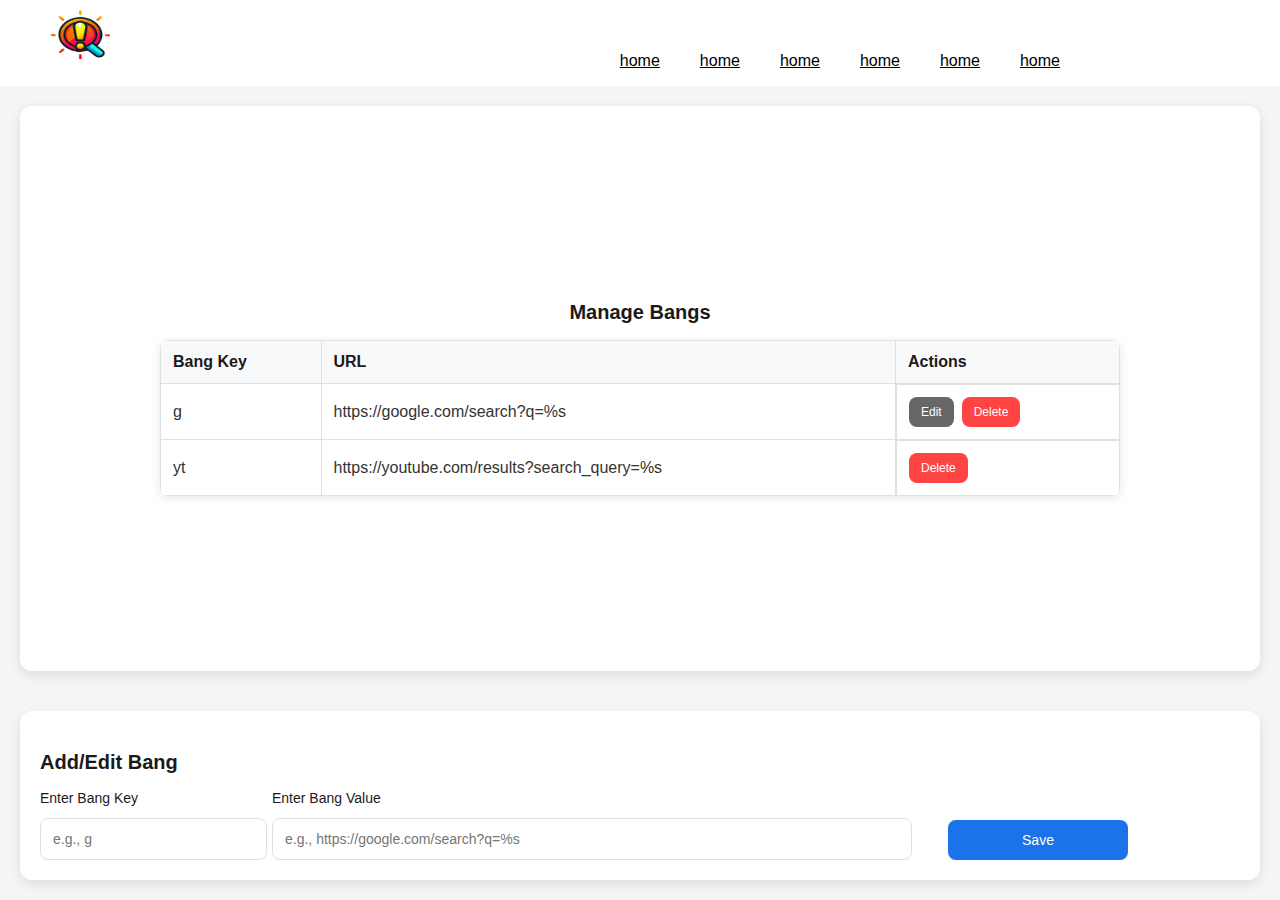
<file: chrome/index.html>
<!doctype html>
<html lang="en">
    <head>
        <title>Edit Bangs</title>
        <link rel="stylesheet" href="./index.css" />
    </head>
    <body>
        <nav class="nav">
            <div class="logo">
                <img src="./public/icon.png" width="100px" height="80px" />
            </div>
            <ul class="nav-links">
                <li><a href="#">home</a></li>
                <li><a href="#">home</a></li>
                <li><a href="#">home</a></li>
                <li><a href="#">home</a></li>
                <li><a href="#">home</a></li>
                <li><a href="#">home</a></li>
            </ul>
        </nav>

        <div id="tableContainer" class="table-container">
            <h3 id="manageBangsTitle">Manage Bangs</h3>
            <table id="bangsTable">
                <thead>
                    <tr id="tableHeaderRow">
                        <th id="bangKeyHeader">Bang Key</th>
                        <th id="urlHeader">URL</th>
                        <th id="actionsHeader">Actions</th>
                    </tr>
                </thead>
                <tbody>
                    <!-- Example rows (can be dynamically added) -->
                    <tr id="row1" class="bangRow">
                        <td id="bangKey1" class="bangKey">g</td>
                        <td id="bangUrl1" class="bangUrl">
                            https://google.com/search?q=%s
                        </td>
                        <td id="actions1" class="actions">
                            <button id="edit1" class="edit">Edit</button>
                            <button id="delete1" class="delete">Delete</button>
                        </td>
                    </tr>
                    <tr id="row2" class="bangRow">
                        <td id="bangKey2" class="bangKey">yt</td>
                        <td id="bangUrl2" class="bangUrl">
                            https://youtube.com/results?search_query=%s
                        </td>
                        <td id="actions2" class="actions">
                            <!-- <button id="edit2" class="edit">Edit</button> -->
                            <button id="delete2" class="delete">Delete</button>
                        </td>
                    </tr>
                    <!-- Add more rows as needed -->
                </tbody>
            </table>
        </div>

        <div id="editContainer" class="edit-container">
            <h3 id="addEditTitle">Add/Edit Bang</h3>
            <div id="banfields">
                <div id="bangKeyInputContainer">
                    <label id="bangKeyLabel" for="bangkey"
                        >Enter Bang Key</label
                    >
                    <input id="bangkey" type="text" placeholder="e.g., g" />
                </div>
                <div id="bangValueInputContainer">
                    <label id="bangValueLabel" for="bangvalue"
                        >Enter Bang Value</label
                    >
                    <input
                        id="bangvalue"
                        type="text"
                        placeholder="e.g., https://google.com/search?q=%s"
                    />
                </div>
                <div class="button-container">
                    <label id="bangValueLabel" for="bangvalue"></label>
                    <button id="saveBang">Save</button>
                </div>
            </div>
        </div>

        <script src="popup.js"></script>
    </body>
</html>
</file>
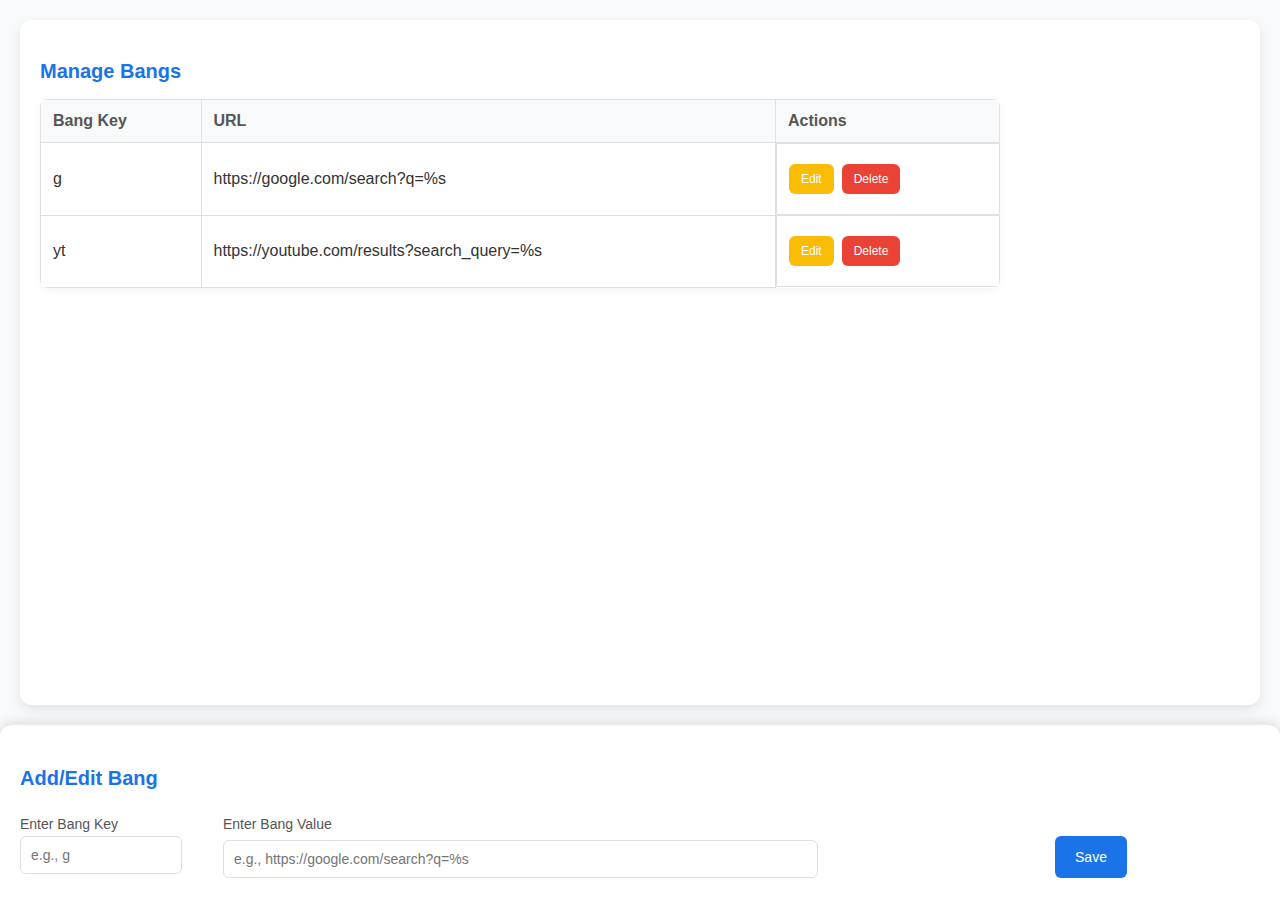
<file: chrome/popup.html>
<!doctype html>
<html lang="en">
    <head>
        <title>Edit Bangs</title>
        <style>
            /* Modern sans-serif font */
            body {
                font-family:
                    "Inter",
                    -apple-system,
                    BlinkMacSystemFont,
                    "Segoe UI",
                    Roboto,
                    sans-serif;
                background: #f9fafb;
                color: #333;
                margin: 0;
                padding: 0;
                height: 100vh;
                display: flex;
                flex-direction: column;
            }
            .table-container {
                flex: 7; /* Takes up 70% of the screen height */
                overflow-y: auto;
                padding: 20px;
                background: white;
                box-shadow: 0 4px 12px rgba(0, 0, 0, 0.1);
                margin: 20px;
                border-radius: 12px;
            }
            .edit-container {
                /* flex: 2;  */
                display: flex;
                height: 15%;
                background: white;
                padding: 20px;
                box-shadow: 0 -4px 12px rgba(0, 0, 0, 0.1);
                border-top-left-radius: 12px;
                border-top-right-radius: 12px;
            }
            h3 {
                color: #1a73e8;
                font-size: 20px;
                margin-bottom: 16px;
                font-weight: 600;
            }
            table {
                width: 80%;
                border-collapse: collapse;
                background: white;
                color: #333;
                box-shadow: 0 2px 8px rgba(0, 0, 0, 0.05);
                border-radius: 8px;
                overflow: hidden;
            }
            th,
            td {
                border: 1px solid #e0e0e0;
                padding: 12px;
                text-align: left;
            }
            th {
                background-color: #f8f9fa;
                color: #555;
                font-weight: 600;
            }
            input[type="text"] {
                width: 25%;
                padding: 10px;
                margin: 8px 0;
                display: inline-block;
                border: 1px solid #e0e0e0;
                border-radius: 6px;
                box-sizing: border-box;
                font-size: 14px;
                transition: border-color 0.2s;
            }
            input[type="text"]:focus {
                border-color: #1a73e8;
                outline: none;
            }
            button {
                background-color: #1a73e8;
                color: white;
                padding: 12px 20px;
                margin: 8px 0;
                border: none;
                border-radius: 6px;
                cursor: pointer;
                width: 100%;
                font-size: 14px;
                font-weight: 500;
                transition: background-color 0.2s;
            }
            #saveBang,
            #refreshButton {
                background-color: #1a73e8;
                color: white;
                padding: 12px 20px;
                margin: 8px 0;
                border: none;
                border-radius: 6px;
                cursor: pointer;
                width: 15%;
                font-size: 14px;
                font-weight: 500;
                transition: background-color 0.2s;
            }
            button:hover {
                background-color: #1557b0;
            }
            #refreshButton {
                background-color: #34a853;
            }
            #refreshButton:hover {
                background-color: #2d8a4a;
            }
            .actions {
                display: flex;
                gap: 8px;
            }
            .actions button {
                padding: 8px 12px;
                font-size: 12px;
                width: auto;
            }
            .actions button.edit {
                background-color: #fbbc05;
            }
            .actions button.edit:hover {
                background-color: #e2a703;
            }
            .actions button.delete {
                background-color: #ea4335;
            }
            .actions button.delete:hover {
                background-color: #c5221f;
            }
            label {
                font-size: 14px;
                color: #555;
                font-weight: 500;
                margin-bottom: 4px;
                display: block;
            }
            /* Smooth scrollbar */
            .table-container::-webkit-scrollbar {
                width: 8px;
            }
            .table-container::-webkit-scrollbar-track {
                background: #f1f1f1;
                border-radius: 4px;
            }
            .table-container::-webkit-scrollbar-thumb {
                background: #888;
                border-radius: 4px;
            }
            .table-container::-webkit-scrollbar-thumb:hover {
                background: #555;
            }
            .edit-container {
                display: flex;
                flex-direction: column;
                justify-content: center;
                align-items: flex-start;
                height: 15%;
                background: white;
                padding: 20px;
                box-shadow: 0 -4px 12px rgba(0, 0, 0, 0.1);
                border-top-left-radius: 12px;
                border-top-right-radius: 12px;
                gap: 10px; /* Adds spacing between child elements */
            }

            .edit-container:hover {
                box-shadow: 0 -4px 16px rgba(0, 0, 0, 0.15); /* Subtle hover effect */
            }
            #banfields {
                display: flex;
                width: 100%;
            }
            #bangKeyInputContaine {
                width: 80%;
                display: flex;
                flex-direction: column;
                gap: 4px; /* Adds spacing between label and input */
            }
            #bangValueInputContainer {
                width: 60%;
                display: flex;
                flex-direction: column;
                gap: 4px; /* Adds spacing between label and input */
            }

            #bangkey,
            #bangvalue {
                width: 80%; /* Make inputs take full width */
                padding: 10px;
                margin: 0; /* Remove default margin */
                border: 1px solid #e0e0e0;
                border-radius: 6px;
                box-sizing: border-box;
                font-size: 14px;
                transition: border-color 0.2s;
            }

            #bangkey:focus,
            #bangvalue:focus {
                border-color: #1a73e8;
                outline: none;
            }

            #saveBang,
            #refreshButton {
                width: auto; /* Adjust button width to fit content */
                padding: 10px 20px; /* Slightly smaller padding */
                margin: 0; /* Remove default margin */
                font-size: 14px;
                font-weight: 500;
                transition: background-color 0.2s;
            }

            #saveBang:hover,
            #refreshButton:hover {
                background-color: #1557b0; /* Consistent hover effect */
            }
            .button-container {
                display: flex;
                width: 20%;
                justify-content: space-evenly;
                padding-top: 20px;
            }
        </style>
    </head>
    <body>
        <div id="tableContainer" class="table-container">
            <h3 id="manageBangsTitle">Manage Bangs</h3>
            <table id="bangsTable">
                <thead>
                    <tr id="tableHeaderRow">
                        <th id="bangKeyHeader">Bang Key</th>
                        <th id="urlHeader">URL</th>
                        <th id="actionsHeader">Actions</th>
                    </tr>
                </thead>
                <tbody>
                    <!-- Example rows (can be dynamically added) -->
                    <tr id="row1" class="bangRow">
                        <td id="bangKey1" class="bangKey">g</td>
                        <td id="bangUrl1" class="bangUrl">
                            https://google.com/search?q=%s
                        </td>
                        <td id="actions1" class="actions">
                            <button id="edit1" class="edit">Edit</button>
                            <button id="delete1" class="delete">Delete</button>
                        </td>
                    </tr>
                    <tr id="row2" class="bangRow">
                        <td id="bangKey2" class="bangKey">yt</td>
                        <td id="bangUrl2" class="bangUrl">
                            https://youtube.com/results?search_query=%s
                        </td>
                        <td id="actions2" class="actions">
                            <button id="edit2" class="edit">Edit</button>
                            <button id="delete2" class="delete">Delete</button>
                        </td>
                    </tr>
                    <!-- Add more rows as needed -->
                </tbody>
            </table>
        </div>

        <div id="editContainer" class="edit-container">
            <h3 id="addEditTitle">Add/Edit Bang</h3>
            <div id="banfields">
                <div id="bangKeyInputContainer">
                    <label id="bangKeyLabel" for="bangkey"
                        >Enter Bang Key</label
                    >
                    <input id="bangkey" type="text" placeholder="e.g., g" />
                </div>
                <div id="bangValueInputContainer">
                    <label id="bangValueLabel" for="bangvalue"
                        >Enter Bang Value</label
                    >
                    <input
                        id="bangvalue"
                        type="text"
                        placeholder="e.g., https://google.com/search?q=%s"
                    />
                </div>
                <div class="button-container">
                    <label id="bangValueLabel" for="bangvalue"></label>
                    <button id="saveBang">Save</button>
                    <label id="bangValueLabel" for="bangvalue"></label>
                    <!-- <button id="refreshButton">Refresh Browser</button> -->
                </div>
            </div>
        </div>

        <!-- <script src="popup.js"></script> -->
    </body>
</html>
</file>
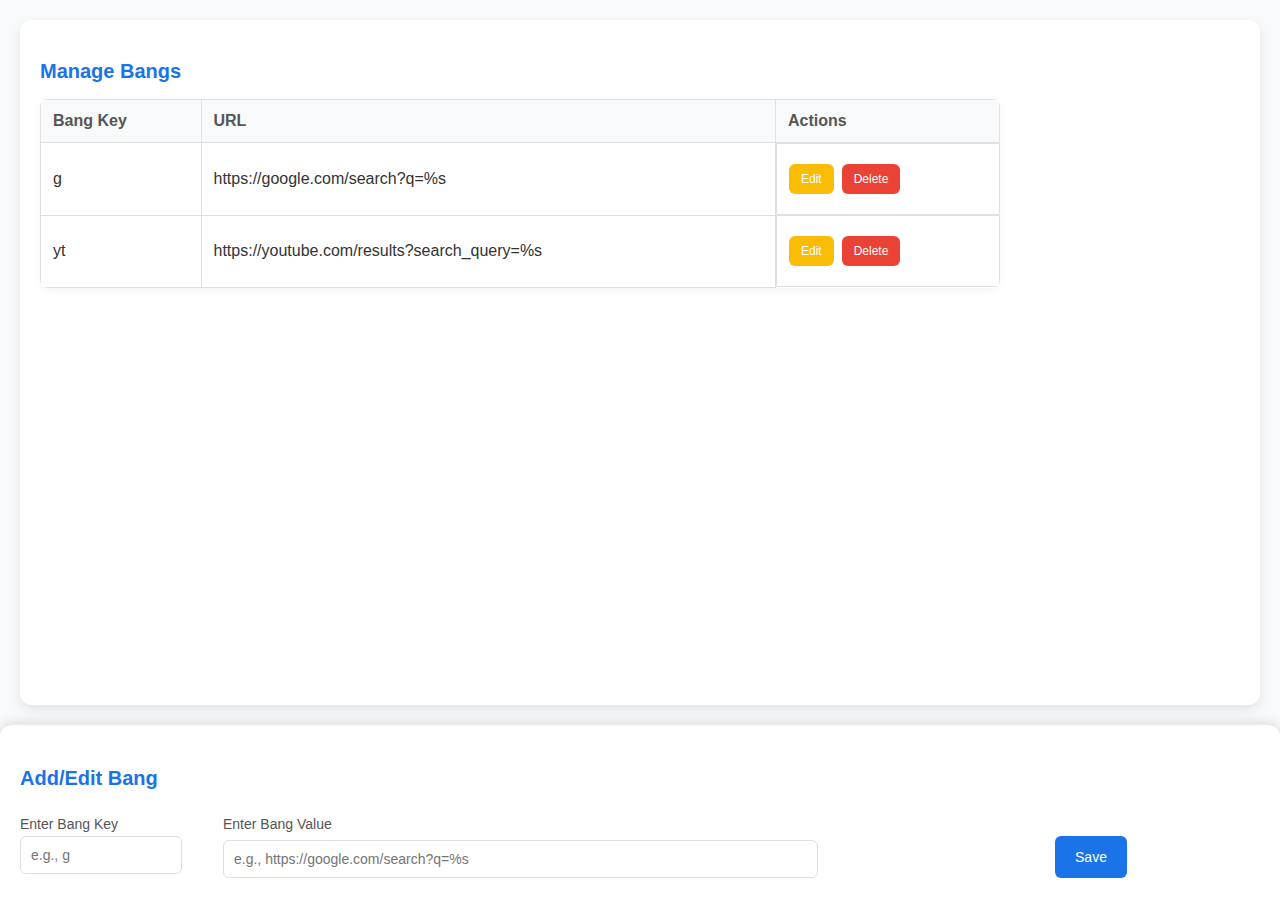
<file: firefox/popup.html>
<!doctype html>
<html lang="en">
    <head>
        <title>Edit Bangs</title>
        <style>
            /* Modern sans-serif font */
            body {
                font-family:
                    "Inter",
                    -apple-system,
                    BlinkMacSystemFont,
                    "Segoe UI",
                    Roboto,
                    sans-serif;
                background: #f9fafb;
                color: #333;
                margin: 0;
                padding: 0;
                height: 100vh;
                display: flex;
                flex-direction: column;
            }
            .table-container {
                flex: 7; /* Takes up 70% of the screen height */
                overflow-y: auto;
                padding: 20px;
                background: white;
                box-shadow: 0 4px 12px rgba(0, 0, 0, 0.1);
                margin: 20px;
                border-radius: 12px;
            }
            .edit-container {
                /* flex: 2;  */
                display: flex;
                height: 15%;
                background: white;
                padding: 20px;
                box-shadow: 0 -4px 12px rgba(0, 0, 0, 0.1);
                border-top-left-radius: 12px;
                border-top-right-radius: 12px;
            }
            h3 {
                color: #1a73e8;
                font-size: 20px;
                margin-bottom: 16px;
                font-weight: 600;
            }
            table {
                width: 80%;
                border-collapse: collapse;
                background: white;
                color: #333;
                box-shadow: 0 2px 8px rgba(0, 0, 0, 0.05);
                border-radius: 8px;
                overflow: hidden;
            }
            th,
            td {
                border: 1px solid #e0e0e0;
                padding: 12px;
                text-align: left;
            }
            th {
                background-color: #f8f9fa;
                color: #555;
                font-weight: 600;
            }
            input[type="text"] {
                width: 25%;
                padding: 10px;
                margin: 8px 0;
                display: inline-block;
                border: 1px solid #e0e0e0;
                border-radius: 6px;
                box-sizing: border-box;
                font-size: 14px;
                transition: border-color 0.2s;
            }
            input[type="text"]:focus {
                border-color: #1a73e8;
                outline: none;
            }
            button {
                background-color: #1a73e8;
                color: white;
                padding: 12px 20px;
                margin: 8px 0;
                border: none;
                border-radius: 6px;
                cursor: pointer;
                width: 100%;
                font-size: 14px;
                font-weight: 500;
                transition: background-color 0.2s;
            }
            #saveBang,
            #refreshButton {
                background-color: #1a73e8;
                color: white;
                padding: 12px 20px;
                margin: 8px 0;
                border: none;
                border-radius: 6px;
                cursor: pointer;
                width: 15%;
                font-size: 14px;
                font-weight: 500;
                transition: background-color 0.2s;
            }
            button:hover {
                background-color: #1557b0;
            }
            #refreshButton {
                background-color: #34a853;
            }
            #refreshButton:hover {
                background-color: #2d8a4a;
            }
            .actions {
                display: flex;
                gap: 8px;
            }
            .actions button {
                padding: 8px 12px;
                font-size: 12px;
                width: auto;
            }
            .actions button.edit {
                background-color: #fbbc05;
            }
            .actions button.edit:hover {
                background-color: #e2a703;
            }
            .actions button.delete {
                background-color: #ea4335;
            }
            .actions button.delete:hover {
                background-color: #c5221f;
            }
            label {
                font-size: 14px;
                color: #555;
                font-weight: 500;
                margin-bottom: 4px;
                display: block;
            }
            /* Smooth scrollbar */
            .table-container::-webkit-scrollbar {
                width: 8px;
            }
            .table-container::-webkit-scrollbar-track {
                background: #f1f1f1;
                border-radius: 4px;
            }
            .table-container::-webkit-scrollbar-thumb {
                background: #888;
                border-radius: 4px;
            }
            .table-container::-webkit-scrollbar-thumb:hover {
                background: #555;
            }
            .edit-container {
                display: flex;
                flex-direction: column;
                justify-content: center;
                align-items: flex-start;
                height: 15%;
                background: white;
                padding: 20px;
                box-shadow: 0 -4px 12px rgba(0, 0, 0, 0.1);
                border-top-left-radius: 12px;
                border-top-right-radius: 12px;
                gap: 10px; /* Adds spacing between child elements */
            }

            .edit-container:hover {
                box-shadow: 0 -4px 16px rgba(0, 0, 0, 0.15); /* Subtle hover effect */
            }
            #banfields {
                display: flex;
                width: 100%;
            }
            #bangKeyInputContaine {
                width: 80%;
                display: flex;
                flex-direction: column;
                gap: 4px; /* Adds spacing between label and input */
            }
            #bangValueInputContainer {
                width: 60%;
                display: flex;
                flex-direction: column;
                gap: 4px; /* Adds spacing between label and input */
            }

            #bangkey,
            #bangvalue {
                width: 80%; /* Make inputs take full width */
                padding: 10px;
                margin: 0; /* Remove default margin */
                border: 1px solid #e0e0e0;
                border-radius: 6px;
                box-sizing: border-box;
                font-size: 14px;
                transition: border-color 0.2s;
            }

            #bangkey:focus,
            #bangvalue:focus {
                border-color: #1a73e8;
                outline: none;
            }

            #saveBang,
            #refreshButton {
                width: auto; /* Adjust button width to fit content */
                padding: 10px 20px; /* Slightly smaller padding */
                margin: 0; /* Remove default margin */
                font-size: 14px;
                font-weight: 500;
                transition: background-color 0.2s;
            }

            #saveBang:hover,
            #refreshButton:hover {
                background-color: #1557b0; /* Consistent hover effect */
            }
            .button-container {
                display: flex;
                width: 20%;
                justify-content: space-evenly;
                padding-top: 20px;
            }
        </style>
    </head>
    <body>
        <div id="tableContainer" class="table-container">
            <h3 id="manageBangsTitle">Manage Bangs</h3>
            <table id="bangsTable">
                <thead>
                    <tr id="tableHeaderRow">
                        <th id="bangKeyHeader">Bang Key</th>
                        <th id="urlHeader">URL</th>
                        <th id="actionsHeader">Actions</th>
                    </tr>
                </thead>
                <tbody>
                    <!-- Example rows (can be dynamically added) -->
                    <tr id="row1" class="bangRow">
                        <td id="bangKey1" class="bangKey">g</td>
                        <td id="bangUrl1" class="bangUrl">
                            https://google.com/search?q=%s
                        </td>
                        <td id="actions1" class="actions">
                            <button id="edit1" class="edit">Edit</button>
                            <button id="delete1" class="delete">Delete</button>
                        </td>
                    </tr>
                    <tr id="row2" class="bangRow">
                        <td id="bangKey2" class="bangKey">yt</td>
                        <td id="bangUrl2" class="bangUrl">
                            https://youtube.com/results?search_query=%s
                        </td>
                        <td id="actions2" class="actions">
                            <button id="edit2" class="edit">Edit</button>
                            <button id="delete2" class="delete">Delete</button>
                        </td>
                    </tr>
                    <!-- Add more rows as needed -->
                </tbody>
            </table>
        </div>

        <div id="editContainer" class="edit-container">
            <h3 id="addEditTitle">Add/Edit Bang</h3>
            <div id="banfields">
                <div id="bangKeyInputContainer">
                    <label id="bangKeyLabel" for="bangkey"
                        >Enter Bang Key</label
                    >
                    <input id="bangkey" type="text" placeholder="e.g., g" />
                </div>
                <div id="bangValueInputContainer">
                    <label id="bangValueLabel" for="bangvalue"
                        >Enter Bang Value</label
                    >
                    <input
                        id="bangvalue"
                        type="text"
                        placeholder="e.g., https://google.com/search?q=%s"
                    />
                </div>
                <div class="button-container">
                    <label id="bangValueLabel" for="bangvalue"></label>
                    <button id="saveBang">Save</button>
                    <label id="bangValueLabel" for="bangvalue"></label>
                    <!-- <button id="refreshButton">Refresh Browser</button> -->
                </div>
            </div>
        </div>

        <script></script>
        <script src="popup.js"></script>
    </body>
</html>
</file>
<file: chrome/index.css>
body {
    font-family:
        "Inter",
        -apple-system,
        BlinkMacSystemFont,
        "Segoe UI",
        Roboto,
        sans-serif;
    background: #f5f5f5; /* Soft white background */
    color: #333333; /* Dark gray text */
    margin: 0;
    padding: 0;
    /* padding-top: 100px; */
    height: 100vh;
    display: flex;
    flex-direction: column;
}

.nav {
    display: flex;
    justify-content: space-between; /* Space items evenly */
    padding-left: 30px; /* Add left padding */
    align-items: flex-end; /* Align items at the bottom */
    background: white; /* White background */
}

.logo {
    font-size: 1.5rem;
    font-weight: 500;
    text-transform: uppercase;
}

.nav-links {
    display: flex;
    list-style: none;
    padding-right: 200px;
}

.nav-links li {
    margin: 0 20px;
}

.nav-links a {
    text-decorations: none;
    color: black;
    font-size: 1 rem;
    transition: color 0.3s ease-in-out;
}

.nav-links a:hover {
    color: #00bcd4;
}

.table-container {
    /* width: 100%; */
    flex: 7; /* Takes up 70% of the screen height */
    overflow-y: auto;
    flex-direction: column;
    display: flex;
    justify-content: center; /* Center horizontally */
    align-items: center; /* Center vertically */
    padding: 20px;
    background: #ffffff; /* Pure white container */
    box-shadow: 0 4px 12px rgba(0, 0, 0, 0.1);
    margin: 20px;
    border-radius: 12px;
}

.edit-container {
    display: flex;
    /* width: 100%; */
    flex-direction: column;
    align-items: start;
    background: #ffffff; /* Pure white container */
    padding: 20px;
    border-radius: 12px;
    box-shadow: 0 4px 12px rgba(0, 0, 0, 0.1);
    margin: 20px;
}

h3 {
    color: #1a1a1a; /* Dark text */
    font-size: 20px;
    margin-bottom: 16px;
    font-weight: 600;
    text-align: center;
}

table {
    width: 80%; /* Adjust width as needed */
    border-collapse: collapse;
    background: #ffffff; /* Pure white background */
    color: #333333; /* Dark text */
    box-shadow: 0 2px 8px rgba(0, 0, 0, 0.1);
    border-radius: 8px;
    overflow: hidden;
}

th,
td {
    border: 1px solid #e0e0e0; /* Light gray border */
    padding: 12px;
    text-align: left;
}

th {
    background-color: #f8f9fa; /* Light gray header */
    color: #1a1a1a; /* Dark text */
    font-weight: 600;
}

input[type="text"] {
    width: 93%;
    padding: 12px;
    border: 1px solid #e0e0e0; /* Light gray border */
    border-radius: 8px;
    background: #ffffff; /* White background */
    color: #1a1a1a; /* Dark text */
    font-size: 14px;
    transition:
        border-color 0.2s,
        box-shadow 0.2s;
}

input[type="text"]:focus {
    border-color: #1a73e8; /* Blue focus border */
    outline: none;
    box-shadow: 0 0 0 3px rgba(26, 115, 232, 0.1); /* Subtle focus glow */
}

button {
    /* width: 120px; */
    background-color: #1a73e8; /* Blue button */
    color: #ffffff; /* White text */
    padding: 12px 24px;
    border: none;
    border-radius: 8px;
    font-size: 14px;
    font-weight: 500;
    cursor: pointer;
    transition: background-color 0.2s;
}

button:hover {
    background-color: #1557b0; /* Darker blue on hover */
}

.actions {
    display: flex;
    gap: 8px;
}

.actions button {
    padding: 8px 12px;
    font-size: 12px;
    width: auto;
}

.actions button.edit {
    background-color: #666666; /* Gray edit button */
}

.actions button.edit:hover {
    background-color: #777777; /* Lighter gray on hover */
}

.actions button.delete {
    background-color: #ff4444; /* Red delete button */
}

.actions button.delete:hover {
    background-color: #cc0000; /* Darker red on hover */
}

label {
    font-size: 14px;
    color: #1a1a1a; /* Dark text */
    font-weight: 500;
    margin-bottom: 4px;
    display: block;
}

/* Smooth scrollbar */
.table-container::-webkit-scrollbar {
    width: 8px;
}

.table-container::-webkit-scrollbar-track {
    background: #f1f1f1; /* Light gray track */
    border-radius: 4px;
}

.table-container::-webkit-scrollbar-thumb {
    background: #cccccc; /* Gray thumb */
    border-radius: 4px;
}

.table-container::-webkit-scrollbar-thumb:hover {
    background: #aaaaaa; /* Darker gray on hover */
}

#banfields {
    width: 100%;
    display: flex;
    /* flex-direction: row;
    justify-content : spaced-evenly; */
    gap: 16px; /* Spacing between elements */
    /* width: 80%; */
    min-width: 600px; /* Limit width for better readability */
}

#bangKeyInputContainer {
    display: flex;
    width: 18%;

    flex-direction: column;
    gap: 8px; /* Spacing between label and input */
}

#bangValueInputContainer {
    display: flex;
    width: 55%;
    flex-direction: column;
    gap: 8px; /* Spacing between label and input */
}

.button-container {
    width: 15%;
    /* padding-top :15spx */
    display: flex;
    /* flex-direction: column; */
    justify-content: start; /* Align button to the right */
    margin-top: 30px; /* Spacing above the button */
}

#saveBang {
    width: 180px;
}
</file>
